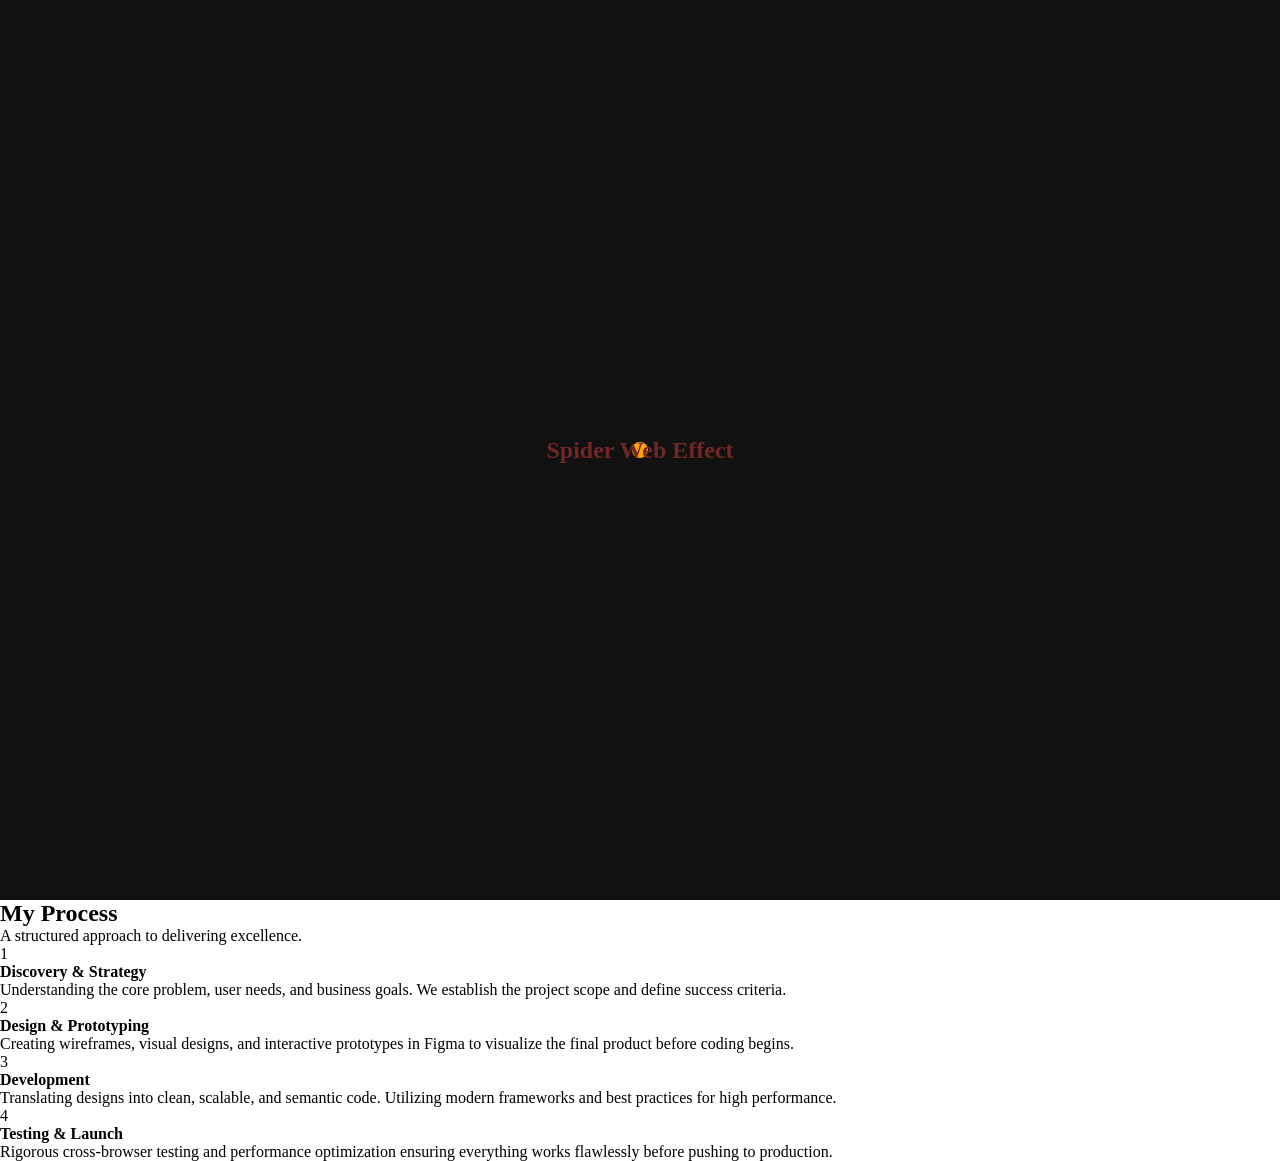
<file: works.html>
<!DOCTYPE html>
<html lang="en">

<head>
    <meta charset="UTF-8">
    <meta name="viewport"
          content="width=device-width, initial-scale=1.0">

    <title>Spider Web Cursor</title>

<style>
  *{
    margin:0;
    padding:0;
    box-sizing:border-box;
}

.hero{
    width:100%;
    height:100vh;

    background:#111;

    position:relative;

    overflow:hidden;
}

#webCanvas{

    position:absolute;

    inset:0;

    width:100%;
    height:100%;
}

.content{
    position:absolute;
    top:50%;
    left:50%;
    transform:
    translate(-50%,-50%);
    color:rgb(114, 39, 39);
    z-index:2;
}
</style>
</head>

<body>

<section class="hero">

    <canvas id="webCanvas"></canvas>

    <div class="content">
        <h1>Spider Web Effect</h1>
    </div>

</section>

<script>
const canvas =
document.getElementById(
"webCanvas"
);

const ctx =
canvas.getContext("2d");
canvas.width=
window.innerWidth;
canvas.height=
window.innerHeight;


let mouse={
x:canvas.width/2,
y:canvas.height/2
};

window.addEventListener(
"mousemove",

(e)=>{
mouse.x=e.clientX;
mouse.y=e.clientY;
}
);

function animate(){
ctx.clearRect(
0,
0,
canvas.width,
canvas.height
);

ctx.beginPath();
ctx.arc(
mouse.x,
mouse.y,
8,
0,
Math.PI*2
);

ctx.fillStyle="orange";
ctx.fill();
requestAnimationFrame(
animate
);
}
animate();
</script>

</body>

</html>
<!-- Design Process -->
        <section id="process" class="process-section">
            <div class="blob blob-4"></div>
            <div class="container">
                <div class="section-header text-center reveal fade-up">
                    <h2 class="section-title">My <span>Process</span></h2>
                    <p class="section-desc">A structured approach to delivering excellence.</p>
                </div>

                <div class="timeline">
                    <!-- Step 1 -->
                    <div class="timeline-item reveal fade-up">
                        <div class="timeline-dot">1</div>
                        <div class="timeline-content glass-card">
                            <h4 class="timeline-title">Discovery & Strategy</h4>
                            <p>Understanding the core problem, user needs, and business goals. We establish the project
                                scope and define success criteria.</p>
                        </div>
                    </div>
                    <!-- Step 2 -->
                    <div class="timeline-item reveal fade-up" style="transition-delay: 150ms;">
                        <div class="timeline-dot">2</div>
                        <div class="timeline-content glass-card">
                            <h4 class="timeline-title">Design & Prototyping</h4>
                            <p>Creating wireframes, visual designs, and interactive prototypes in Figma to visualize the
                                final product before coding begins.</p>
                        </div>
                    </div>
                    <!-- Step 3 -->
                    <div class="timeline-item reveal fade-up" style="transition-delay: 300ms;">
                        <div class="timeline-dot">3</div>
                        <div class="timeline-content glass-card">
                            <h4 class="timeline-title">Development</h4>
                            <p>Translating designs into clean, scalable, and semantic code. Utilizing modern frameworks
                                and best practices for high performance.</p>
                        </div>
                    </div>
                    <!-- Step 4 -->
                    <div class="timeline-item reveal fade-up" style="transition-delay: 450ms;">
                        <div class="timeline-dot">4</div>
                        <div class="timeline-content glass-card">
                            <h4 class="timeline-title">Testing & Launch</h4>
                            <p>Rigorous cross-browser testing and performance optimization ensuring everything works
                                flawlessly before pushing to production.</p>
                        </div>
                    </div>
                </div>
            </div>
        </section>
</file>
